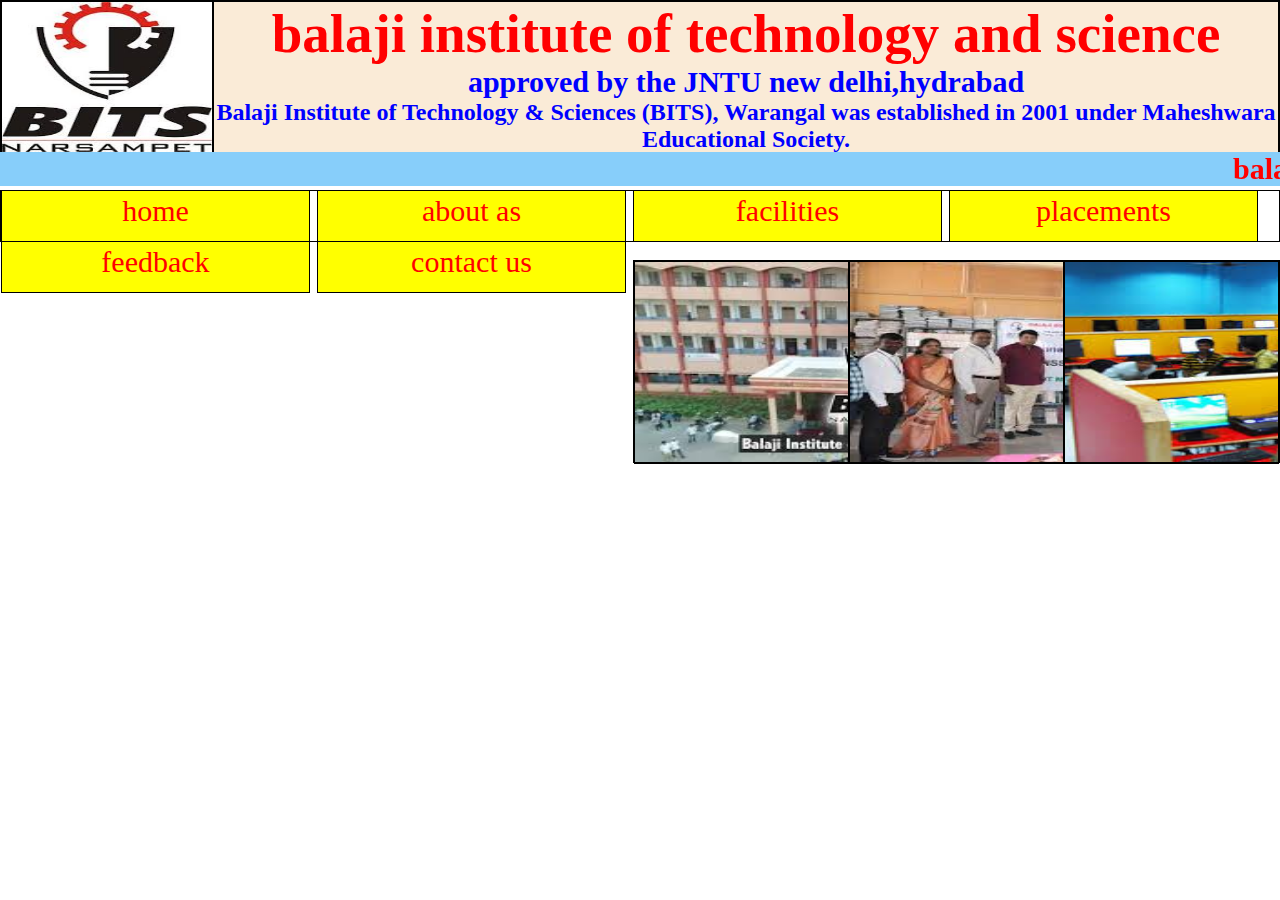
<file: index.html>
<!DOCTYPE html>
<html lang="en">
<head>
    <meta charset="UTF-8">
    <meta name="viewport" content="width=device-width, initial-scale=1.0">
    <title>Document</title>
    <link rel="stylesheet" href="index.css">
</head>
<body>
 <div class="text">
    <div id="box1">
        <img src="download.jfif" alt="" height="150px" width="210px">
    </div>
    <div id="box2">
        <h1 id="clgname">balaji institute of technology and science</h1>
        <h2 class="text1">approved by the JNTU new delhi,hydrabad </h2>
        <h2 class="text2">Balaji Institute of Technology & Sciences (BITS), Warangal was established in 2001 under Maheshwara Educational Society.</h2>
        <h2 class="text3">emcet code :1234</h2>
    </div>
 </div> 
 <marquee behavior="alt" direction="left" id="scrolltext">balaji institute of technology and science</marquee>  
 <div id="tex">
    <ul>
        <li><a href="">home</a></li>
        <li><a href="">about as</a></li>
        <li><a href="">facilities</a>
            <ul>
           <li><a href="">canteen</a></li>
           <li><a href="">bus facility</a></li>
           <li><a href="">seminar hall</a></li>
           <li><a href="">library</a></li>
           <li><a href="">computer lab</a></li>
           <li><a href="">workshops</a></li>
        </li></ul>
        <li><a href="">placements</a>
        <ul>
            <li><a href="">aptitude</a></li>
            <li><a href="">verbal</a></li>
            <li><a href="">speaking skils</a></li>
        </li>
        </ul>
        <li><a href="">feedback</a></li>
        <li><a href="contactus.html">contact us</a></li>
    </ul>
 </div> 
 <br>
<div class="outbox">
<div id="in1"></div>
<div id="in2"></div>
<div id="in3"></div>
</div>
</body>
</html>
</file>
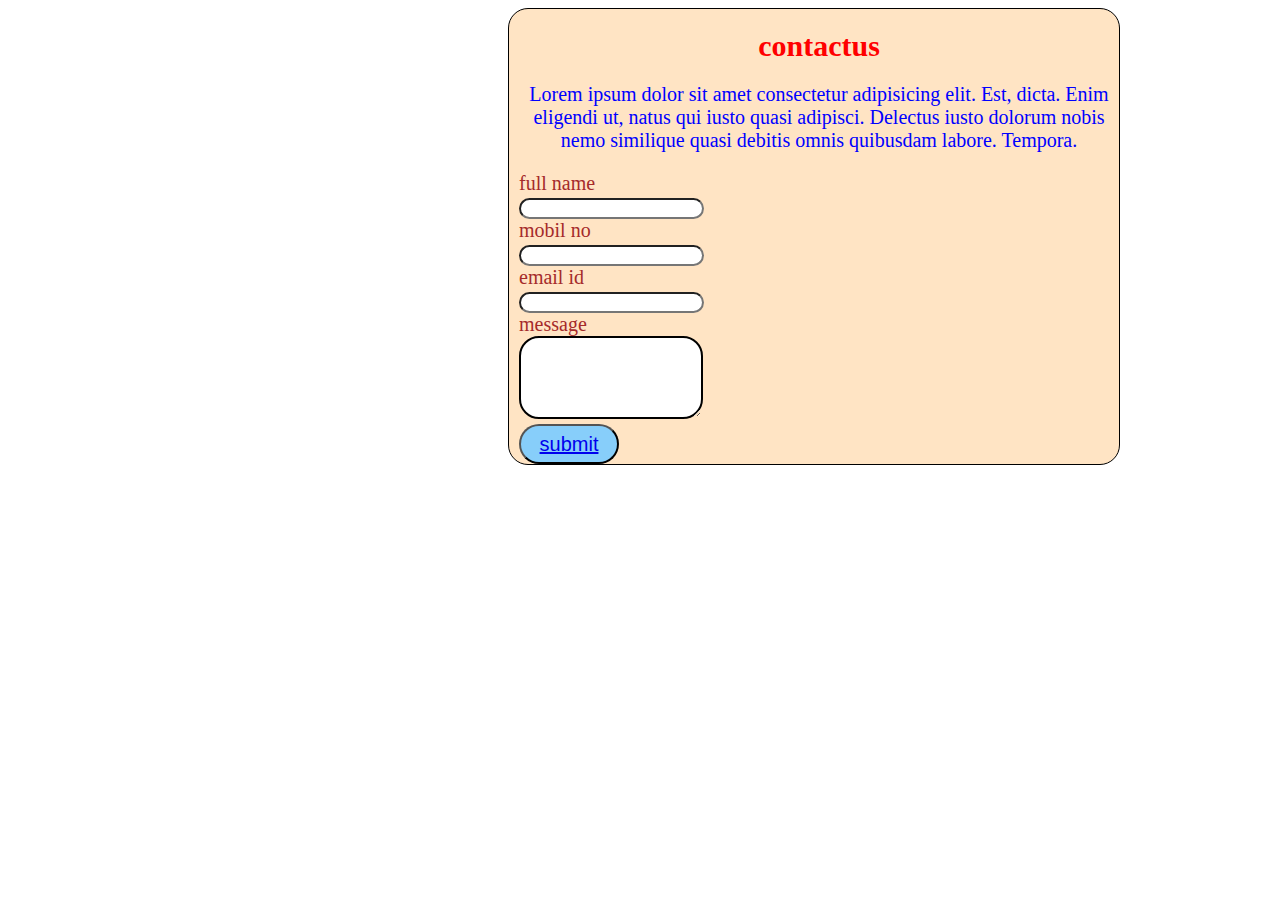
<file: contactus.html>
<!DOCTYPE html>
<html lang="en">
<head>
    <meta charset="UTF-8">
    <meta name="viewport" content="width=device-width, initial-scale=1.0">
    <title>Document</title>
    <link rel="stylesheet" href="contactus.css">
</head>
<body>
 <form action=""> 
    <h1>contactus</h1> <p>Lorem ipsum dolor sit amet consectetur adipisicing elit. Est, dicta. Enim eligendi ut, natus qui iusto quasi adipisci. Delectus iusto dolorum nobis nemo similique quasi debitis omnis quibusdam labore. Tempora.</p>
<label for="">full name</label><br>
<input type="text"><br>
<label for="">mobil no</label><br>
<input type="tel"><br>
<label for="">email id</label><br>
<input type="email"><br>
<label for="">message</label><br>
<textarea name="" id="" rows="5px" cols="20px"></textarea><br>
<button> <a href="index.html">submit</a></button>
 </form>   
</body>
</html>
</file>
<file: index.css>
*{
    margin: 0px;
    padding: 0px;
}
.text{
    border: solid 1px;
    height: 150px;
    display: flex;
}
#box1,#box2{
    border: solid 1px;
    height: 150px;
    width: 380px;
    background-color: antiquewhite;

}
#box2{
    width: 3000px;
    text-align: center;
}
#clgname{
font-size: 55px;
color: red;
}.text1{
    font-size: 30px;
    color: blue;
}
.text2{
    color: blue;
}
.text3{
    color: goldenrod;
}
#scrolltext{
    font-size:30px;
    color: red;
    font-weight: bold;
    background-color: lightskyblue;
}
#tex{
    border: solid 1px;
    height: 50px
}
ul li{
    border: solid 1px;
    height: 50px;
    width:307px;
    float: left;
    text-align: center;
    line-height: 40px;
    color: black;
    background-color: yellow;
    border-top: 20px;
    margin-right: 7px;
}
ul{
    list-style: none;
}
ul li a{
    color: red;
    font-size: 30px;
    text-decoration: none;
}
ul li ul li{
    display: none;
}
ul li:hover ul li{
    display: block;
}
ul li:hover{
    background-color: lightpink;
}
.outbox{
    border: solid 1px;
    height: 201px;
    display: flex;
    justify-content: space-between;
}
#in1,#in2,#in3{
    border: solid 1px;
    height: 201px;
    z-index: -1;
}

#in1{
    width: 500px;
    background-image: url(in1.jfif);
    background-repeat: no-repeat;
    background-size: 500px 200px;
    animation-name: imgchange;
    animation-duration: 20s;
    -o-animation-iteration-count: infinite;

}
@keyframes imgchange{
    10%{
     background-image: url(in1.jfif);
    }
    20%{
      background-image: url(in2.jfif);
    }
    30%{
      background-image: url(in3.jfif);
    }
    40%{
        background-image: url(images.jfif);
    }
    50%{
        background-image: url(images\ \(1\).jfif);
    }
}

#in2{
    width: 500px;
    background-image: url(images.jfif);
    background-repeat: no-repeat;
    background-size: 500px 200px;
    animation-name: imgchange;
    animation-duration: 20s;
}

#in3{
    width: 500px;
    background-image: url(images\ \(1\).jfif);
    background-repeat: no-repeat;
    background-size: 500px 200px;
    animation-name: imgchange;
    animation-duration: 20s;
   -o-animation-iteration-count: infinite;
}
</file>
<file: contactus.css>
form{
    border: solid 1px;
    width: 600px;
    margin-left: 500px;
    background-color: bisque;
    font-size: 20px;
    padding-left: 10px;
    border-radius: 20px;
}
h1{
    text-align: center;
    color: red;
    font-size: 30px;
}
p{
    color: blue;
    font-size: 20px;
    text-align: center;
}
label{
    font-size: 20px;
    color: brown;
}
button{
    color: black;
    font-size: 20px;
    height: 40px;
    width: 100px;
    background-color: lightskyblue;
    border-radius: 20px;
}
input{
    border-radius: 20px;
}
textarea{
    border: solid 2px;
    border-radius: 20px;
}
</file>
